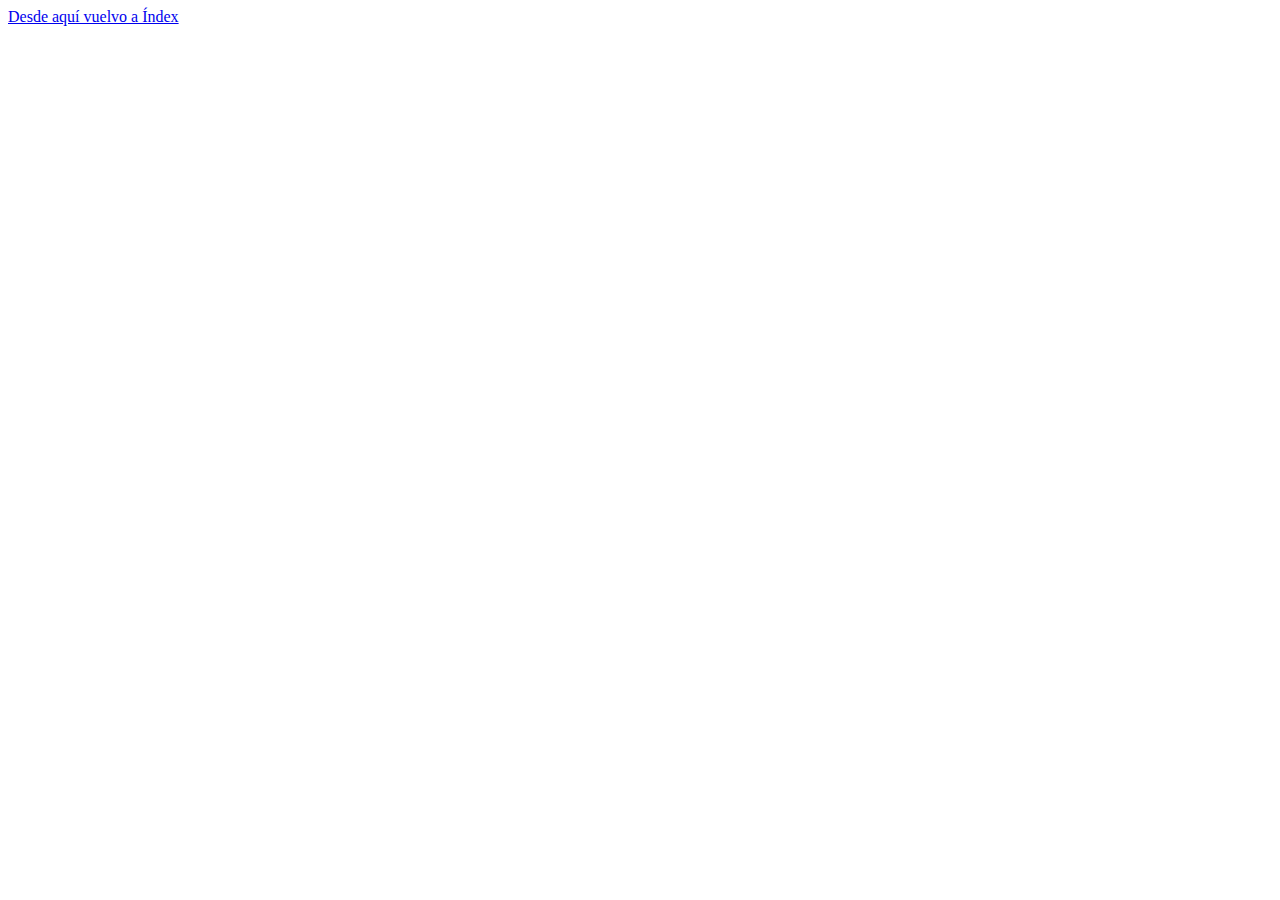
<file: index2.html>
<!DOCTYPE html>
<html lang="en">
<head>
    <meta charset="UTF-8">
    <meta name="viewport" content="width=device-width, initial-scale=1.0">
    <title>Document</title>
</head>
<body>
    <a href="Repasando.html">Desde aquí vuelvo a Índex</a>
</body>
</html>
</file>
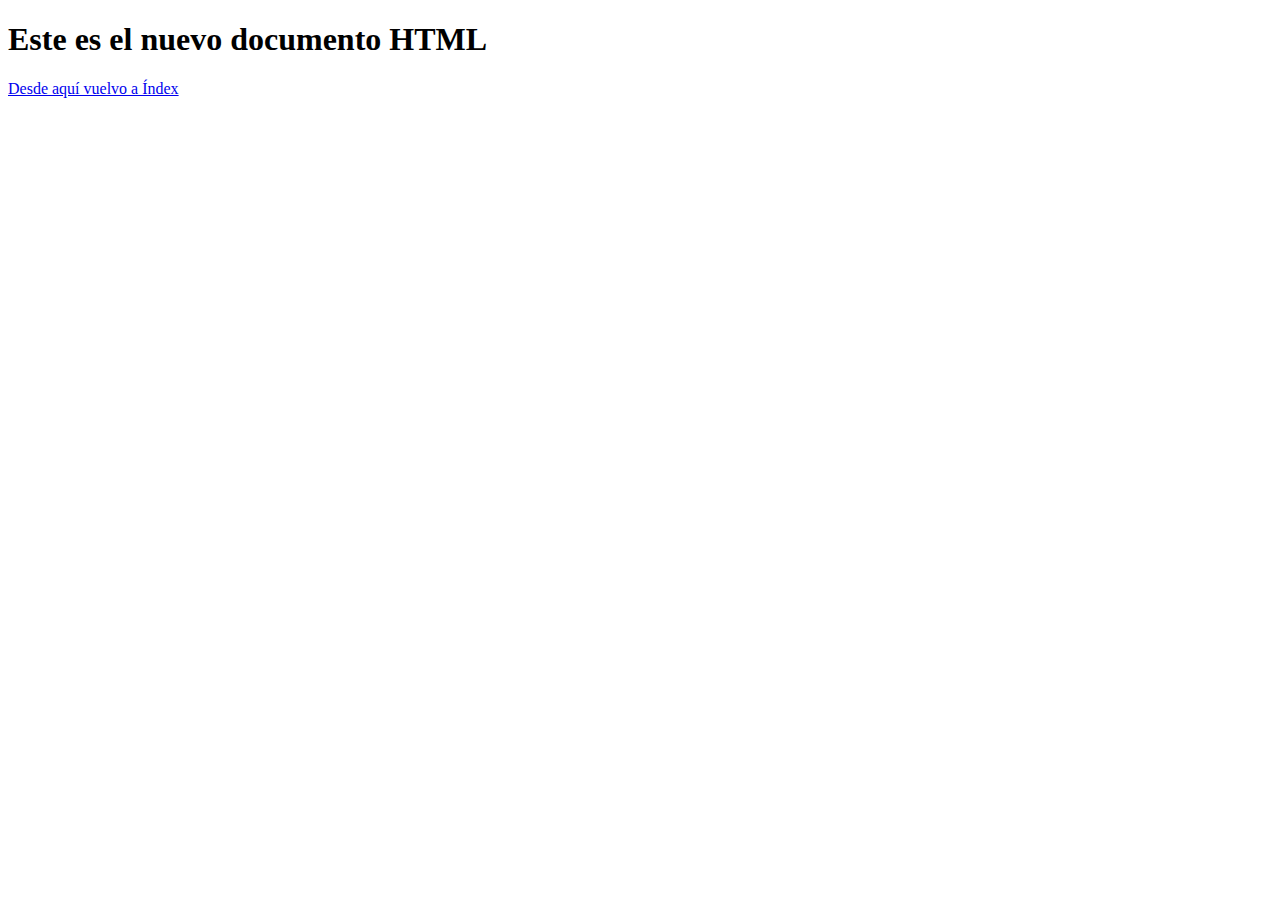
<file: index3.html>
<!DOCTYPE html>
<html lang="en">
<head>
    <meta charset="UTF-8">
    <meta name="viewport" content="width=device-width, initial-scale=1.0">
    <title>Document</title>
</head>
<body>
    <h1>Este es el nuevo documento HTML</h1>
    <a href="Repasando.html">Desde aquí vuelvo a Índex</a>
</body>
</html>
</file>
